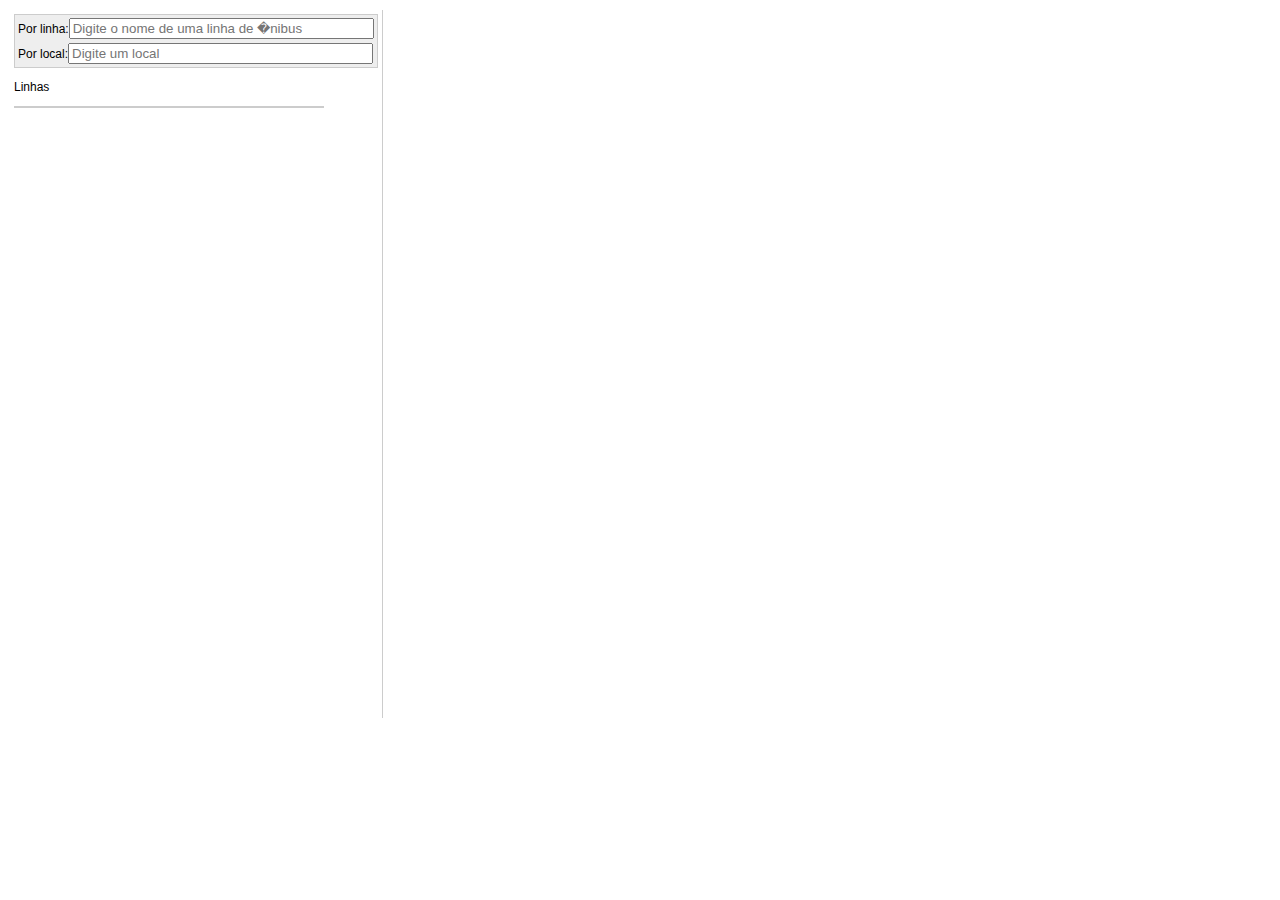
<file: code/html/index.htm>
<html>
  <head>
	<title>PoaVis</title>
	<style>
		.map {   
			height: 700px;
			width: 700px;
		}
		.rounded {
			border-radius: 8px;
			-moz-border-radius: 8px;
			-webkit-border-radius: 8px;
			-khtml-border-radius: 8px; 
		}
		body, td{
			font-family:Arial;
			font-size: 12px;
		}
	</style>
	<link rel="stylesheet" href="css/themes/base/jquery.ui.all.css">
	<link rel="stylesheet" media="screen" type="text/css" href="css/colorpicker.css" />

    <script type="text/javascript" src="http://maps.google.com/maps/api/js?sensor=false&libraries=places"></script>
	<script type="text/javascript" src="js/jquery/jquery.min.js"></script>
    <script type="text/javascript" src="js/jquery/jquery-ui.min.js"></script>
	<script type="text/javascript" src="js/jquery/ui/jquery.ui.map.js"></script> 
	<script type="text/javascript" src="js/jquery/ui/jquery.ui.map.overlays.js"></script>
	<script type="text/javascript" src="js/colorpicker.js"></script>
	<script type="text/javascript" src="js/poavis.js"></script>
	<script type="text/javascript">
		

		$(function() { 

			$("#visualizarParadas").hide();

			var poaMap = new PoaVisMain();
			
			poaMap.initializeMap();
			poaMap.initializeMapListeners();

			//create cache
			poaMap.cacheLines();

			poaMap.setupPlacesAutocomplete();

			poaMap.setupLinesAutocomplete();


	});


    </script>
  </head>
  <body>
  	<table cellpadding="4">
    	<tr>
        	<td valign="top" style="border-right:1px solid #CCC">
                <table style="background-color:#EEE; border:1px solid #CCC">
                    <tr>
                      <td><label>Por linha:</label><input id="linhas" type="text" size="35" placeholder="Digite o nome de uma linha de �nibus" autocomplete="off"/></td>
                    </tr>
                    <tr>
                        <td><label>Por local:</label><input id="searchTextField" type="text" size="35" placeholder="Digite um local" autocomplete="off" />  </td>
                     </tr>
                </table>
                
                <p>Linhas</p>
                <table style="border:1px solid #CCC; width:310px" cellspacing="2" id="linhasTable">
	                <tbody>

    	            </tbody>
                </table>
            </td>
            <td rowspan="2"><div id="map-canvas" class="map rounded" style="float:left"></div></td>
			        	          
        </tr>
    </table>
    
  </body>
</html>
</file>
<file: code/html/css/colorpicker.css>
.colorpicker {
	width: 356px;
	height: 176px;
	overflow: hidden;
	position: absolute;
	background: url(../images/colorpicker_background.png);
	font-family: Arial, Helvetica, sans-serif;
	display: none;
}
.colorpicker_color {
	width: 150px;
	height: 150px;
	left: 14px;
	top: 13px;
	position: absolute;
	background: #f00;
	overflow: hidden;
	cursor: crosshair;
}
.colorpicker_color div {
	position: absolute;
	top: 0;
	left: 0;
	width: 150px;
	height: 150px;
	background: url(../images/colorpicker_overlay.png);
}
.colorpicker_color div div {
	position: absolute;
	top: 0;
	left: 0;
	width: 11px;
	height: 11px;
	overflow: hidden;
	background: url(../images/colorpicker_select.gif);
	margin: -5px 0 0 -5px;
}
.colorpicker_hue {
	position: absolute;
	top: 13px;
	left: 171px;
	width: 35px;
	height: 150px;
	cursor: n-resize;
}
.colorpicker_hue div {
	position: absolute;
	width: 35px;
	height: 9px;
	overflow: hidden;
	background: url(../images/colorpicker_indic.gif) left top;
	margin: -4px 0 0 0;
	left: 0px;
}
.colorpicker_new_color {
	position: absolute;
	width: 60px;
	height: 30px;
	left: 213px;
	top: 13px;
	background: #f00;
}
.colorpicker_current_color {
	position: absolute;
	width: 60px;
	height: 30px;
	left: 283px;
	top: 13px;
	background: #f00;
}
.colorpicker input {
	background-color: transparent;
	border: 1px solid transparent;
	position: absolute;
	font-size: 10px;
	font-family: Arial, Helvetica, sans-serif;
	color: #898989;
	top: 4px;
	right: 11px;
	text-align: right;
	margin: 0;
	padding: 0;
	height: 11px;
}
.colorpicker_hex {
	position: absolute;
	width: 72px;
	height: 22px;
	background: url(../images/colorpicker_hex.png) top;
	left: 212px;
	top: 142px;
}
.colorpicker_hex input {
	right: 6px;
}
.colorpicker_field {
	height: 22px;
	width: 62px;
	background-position: top;
	position: absolute;
}
.colorpicker_field span {
	position: absolute;
	width: 12px;
	height: 22px;
	overflow: hidden;
	top: 0;
	right: 0;
	cursor: n-resize;
}
.colorpicker_rgb_r {
	background-image: url(../images/colorpicker_rgb_r.png);
	top: 52px;
	left: 212px;
}
.colorpicker_rgb_g {
	background-image: url(../images/colorpicker_rgb_g.png);
	top: 82px;
	left: 212px;
}
.colorpicker_rgb_b {
	background-image: url(../images/colorpicker_rgb_b.png);
	top: 112px;
	left: 212px;
}
.colorpicker_hsb_h {
	background-image: url(../images/colorpicker_hsb_h.png);
	top: 52px;
	left: 282px;
}
.colorpicker_hsb_s {
	background-image: url(../images/colorpicker_hsb_s.png);
	top: 82px;
	left: 282px;
}
.colorpicker_hsb_b {
	background-image: url(../images/colorpicker_hsb_b.png);
	top: 112px;
	left: 282px;
}
.colorpicker_submit {
	position: absolute;
	width: 22px;
	height: 22px;
	background: url(../images/colorpicker_submit.png) top;
	left: 322px;
	top: 142px;
	overflow: hidden;
}
.colorpicker_focus {
	background-position: center;
}
.colorpicker_hex.colorpicker_focus {
	background-position: bottom;
}
.colorpicker_submit.colorpicker_focus {
	background-position: bottom;
}
.colorpicker_slider {
	background-position: bottom;
}
</file>
